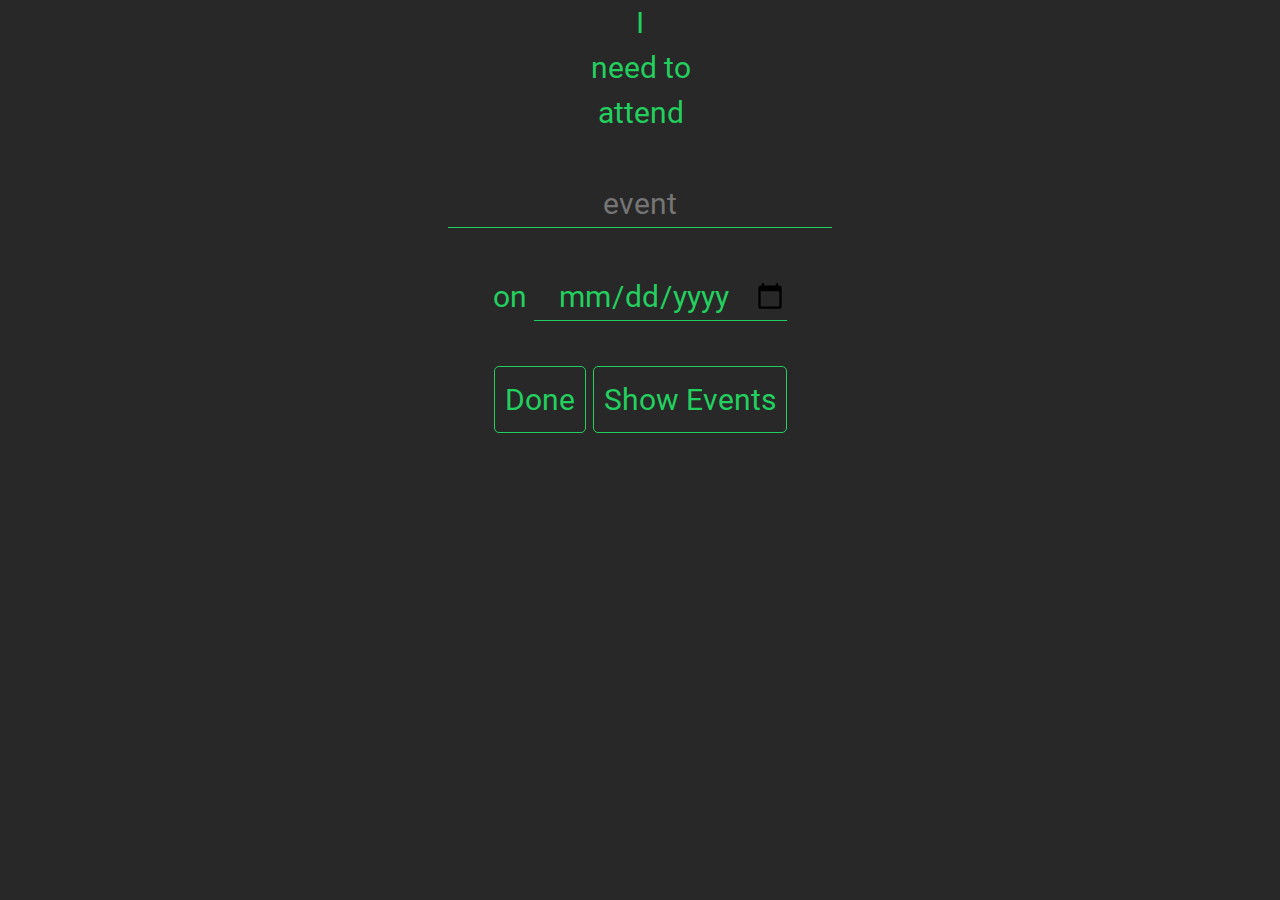
<file: src/index.html>
<!DOCTYPE html>

<html lang="en-US">
<head>
    <meta charset="utf-8" />
    <title>Sentence Calendar | Home</title>
    <script src="js/home.js"></script>
    <script src="js/database.js"></script>
    <link rel="stylesheet" type="text/css" href="css/app.css" />
    <link rel="stylesheet" type="text/css" href="css/home.css" />
</head>

<body>
    <div class="container">
        <div class="sentence">
            I
            <br/>
            <select id="sentence-priority">
                <option value="needto">need to</option>
                <option value="wantto">want to</option>
                <option value="might">might</option>
            </select>
            <br/>
            <select id="sentence-attendhost">
                <option value="attend">attend</option>
                <option value="host">host</option>
            </select>
            <br/><br/>
            <input id="sentence-event" placeholder="event" />
            <br/><br/>
            on
            <input type="date" id="sentence-date" />
        </div>
        <br/>
        <button onclick="home.done()">Done</button>
        <button onclick="home.showEvents()">Show Events</button>
    </div>
</body>
</html>
</file>
<file: src/css/app.css>
@font-face {
    font-family: "Roboto";
    src: url("fonts/Roboto-Regular.ttf");
}

* {
    font-family: "Roboto";
    line-height: 150%;
    color: #23CF5F;
    background: rgb(40, 40, 40);
    border: 0;
    outline: 0;
}

html, body {
    margin: 0;
    padding: 0;
    height: 100%;
    width: 100%;
    box-sizing: border-box;
}

select {
    border: none;

    /* REMOVE DROPDOWN ARROWS */
    -webkit-appearance: none;
    -moz-appearance: none;
    text-indent: 1px;
    text-overflow: '';
}

select, input, button {
    font-size: 30px;
    text-align: center;
}

input {
    border-bottom: 1px solid #23CF5F;
}

button {
    border: 1px solid #23CF5F;
    padding: 10px;
    border-radius: 5px;
    transition: 1s color;
    transition: 1s background;
    transition: 1s border-radius;
}

button:hover {
    background: #23CF5F;
    color: rgb(40, 40, 40);
    border-radius: 100px;
}

.container {
    background: rgb(40, 40, 40);
    color: rgb(215, 215, 215);
    height: 100%;
    width: 100%;
}
</file>
<file: src/css/home.css>
div.container {
    text-align: center;
    font-size: 30px;
}
</file>
